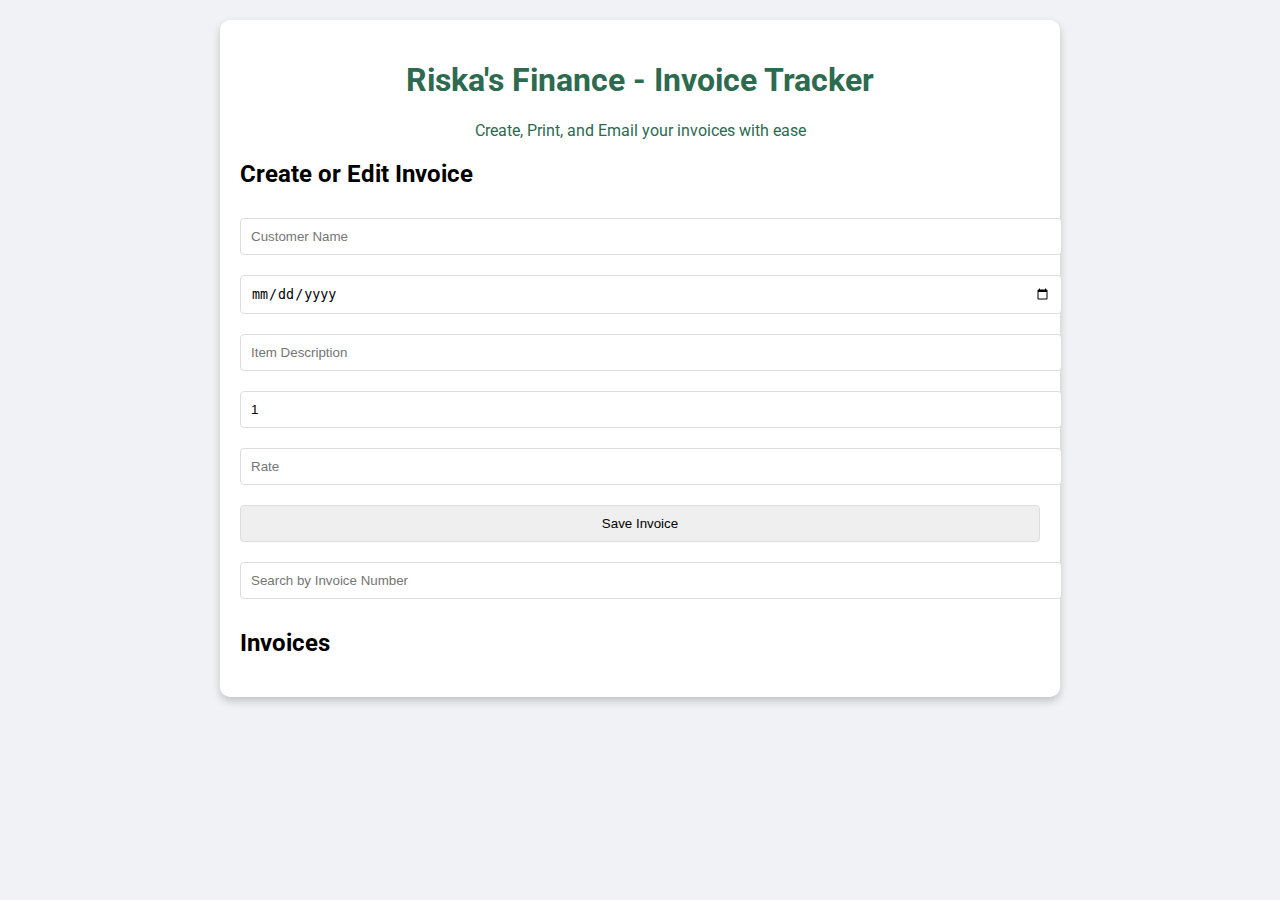
<file: accounting_program.html>
<!DOCTYPE html>
<html lang="en">
<head>
  <meta charset="UTF-8">
  <meta name="viewport" content="width=device-width, initial-scale=1.0">
  <title>Riska's Finance - Invoice Tracker</title>
  <link href="https://fonts.googleapis.com/css2?family=Roboto:wght@400;700&display=swap" rel="stylesheet">
  <style>
    body {
      font-family: 'Roboto', sans-serif;
      display: flex;
      flex-direction: column;
      align-items: center;
      background-color: #f0f2f5;
      margin: 0;
    }
    .container {
      width: 90%;
      max-width: 800px;
      margin-top: 20px;
      background-color: #ffffff;
      padding: 20px;
      border-radius: 10px;
      box-shadow: 0 4px 8px rgba(0, 0, 0, 0.2);
    }
    header {
      text-align: center;
      color: #2d6a4f;
    }
    .form input, .form select, .form button {
      width: 100%;
      padding: 10px;
      margin: 10px 0;
      border: 1px solid #ddd;
      border-radius: 4px;
    }
    .transactions ul {
      list-style: none;
      padding: 0;
    }
    .transactions li {
      padding: 10px;
      border: 1px solid #ddd;
      margin: 5px 0;
      display: flex;
      justify-content: space-between;
      background-color: #ffffff;
      border-radius: 5px;
    }
    .invoice-controls {
      display: flex;
      gap: 10px;
      justify-content: flex-end;
    }
    .print-btn, .email-btn, .edit-btn, .delete-btn, .mark-paid-btn {
      padding: 10px;
      border: none;
      color: white;
      border-radius: 4px;
      cursor: pointer;
    }
    .print-btn { background-color: #2d6a4f; }
    .email-btn { background-color: #ff8800; }
    .edit-btn { background-color: #007bff; }
    .delete-btn { background-color: #d9534f; }
    .mark-paid-btn { background-color: #5cb85c; }
    .paid { text-decoration: line-through; color: #5cb85c; }
    .search-input {
      width: 100%;
      padding: 10px;
      margin: 10px 0;
      border: 1px solid #ddd;
      border-radius: 4px;
    }
  </style>
</head>
<body>

<div class="container">
  <header>
    <h1>Riska's Finance - Invoice Tracker</h1>
    <p>Create, Print, and Email your invoices with ease</p>
  </header>

  <section class="form">
    <h2>Create or Edit Invoice</h2>
    <input type="text" id="customerName" placeholder="Customer Name">
    <input type="date" id="dueDate" placeholder="Due Date">
    <input type="text" id="description" placeholder="Item Description">
    <input type="number" id="quantity" placeholder="Quantity" min="1" value="1">
    <input type="number" id="rate" placeholder="Rate" min="0">
    <button onclick="createOrUpdateInvoice()">Save Invoice</button>
  </section>

  <section class="search">
    <input type="text" class="search-input" id="searchInvoiceNumber" placeholder="Search by Invoice Number" oninput="searchInvoice()">
  </section>

  <section class="transactions">
    <h2>Invoices</h2>
    <ul id="invoice-list"></ul>
  </section>
</div>

<script>
  let invoices = JSON.parse(localStorage.getItem('invoices')) || [];
  let editInvoiceId = null;

  function generateInvoiceNumber() {
    return invoices.length > 0 ? Math.max(...invoices.map(inv => inv.invoiceNumber)) + 1 : 1001;
  }

  function saveInvoices() {
    localStorage.setItem('invoices', JSON.stringify(invoices));
  }

  function createOrUpdateInvoice() {
    const customerName = document.getElementById('customerName').value;
    const dueDate = document.getElementById('dueDate').value;
    const description = document.getElementById('description').value;
    const quantity = parseInt(document.getElementById('quantity').value);
    const rate = parseFloat(document.getElementById('rate').value);
    const amount = (quantity * rate).toFixed(2);

    if (editInvoiceId === null) {
      const newInvoice = {
        id: invoices.length,
        invoiceNumber: generateInvoiceNumber(),
        customerName,
        dueDate,
        description,
        quantity,
        rate,
        amount,
        paid: false
      };
      invoices.push(newInvoice);
    } else {
      const invoice = invoices.find(inv => inv.id === editInvoiceId);
      invoice.customerName = customerName;
      invoice.dueDate = dueDate;
      invoice.description = description;
      invoice.quantity = quantity;
      invoice.rate = rate;
      invoice.amount = amount;
      editInvoiceId = null;
    }

    saveInvoices();
    updateInvoiceList();
    resetForm();
  }

  function resetForm() {
    document.getElementById('customerName').value = '';
    document.getElementById('dueDate').value = '';
    document.getElementById('description').value = '';
    document.getElementById('quantity').value = 1;
    document.getElementById('rate').value = '';
  }

  function updateInvoiceList(filteredInvoices = invoices) {
    const invoiceList = document.getElementById('invoice-list');
    invoiceList.innerHTML = '';

    filteredInvoices.forEach(invoice => {
      const invoiceItem = document.createElement('li');
      invoiceItem.className = invoice.paid ? 'paid' : '';
      invoiceItem.innerHTML = `
        <span>Invoice #${invoice.invoiceNumber} - ${invoice.customerName}: $${invoice.amount} (Due: ${invoice.dueDate})</span>
        <div class="invoice-controls">
          <button class="mark-paid-btn" onclick="markAsPaid(${invoice.id})">${invoice.paid ? 'Paid' : 'Mark as Paid'}</button>
          <button class="print-btn" onclick="printInvoice(${invoice.id})">Print</button>
          <button class="email-btn" onclick="emailInvoice(${invoice.id})">Email</button>
          <button class="edit-btn" onclick="editInvoice(${invoice.id})">Edit</button>
          <button class="delete-btn" onclick="deleteInvoice(${invoice.id})">Delete</button>
        </div>
      `;
      invoiceList.appendChild(invoiceItem);
    });
  }

  function editInvoice(id) {
    const invoice = invoices.find(inv => inv.id === id);
    document.getElementById('customerName').value = invoice.customerName;
    document.getElementById('dueDate').value = invoice.dueDate;
    document.getElementById('description').value = invoice.description;
    document.getElementById('quantity').value = invoice.quantity;
    document.getElementById('rate').value = invoice.rate;
    editInvoiceId = id;
  }

  function deleteInvoice(id) {
    invoices = invoices.filter(inv => inv.id !== id);
    saveInvoices();
    updateInvoiceList();
  }

  function markAsPaid(id) {
    const invoice = invoices.find(inv => inv.id === id);
    invoice.paid = !invoice.paid;
    saveInvoices();
    updateInvoiceList();
  }

  function printInvoice(id) {
    const invoice = invoices.find(inv => inv.id === id);
    const printWindow = window.open('', '_blank');
    printWindow.document.write(`
      <html>
        <head>
          <title>Invoice #${invoice.invoiceNumber} for ${invoice.customerName}</title>
          <style>
            body { font-family: Arial, sans-serif; margin: 20px; color: #333; }
            h1, h2 { color: #2d6a4f; }
            .header { text-align: center; }
            .header h1 { font-size: 24px; margin: 0; }
            .header p { font-size: 16px; margin: 5px 0; color: #555; }
            .line { width: 100%; border-top: 1px solid #ddd; margin: 10px 0; }
            .details-row { display: flex; justify-content: space-between; }
          </style>
        </head>
        <body>
          <div class="header">
            <h1>Riska's Finance</h1>
            <p>Address: 614 Crawford Ave, Dixon, IL 61021</p>
          </div>
          <div class="line"></div>
          <h2>Invoice #${invoice.invoiceNumber} for ${invoice.customerName}</h2>
          <div class="line"></div>
          <div class="details-row">
            <p><strong>Due Date:</strong> ${invoice.dueDate}</p>
            <p><strong>Total Amount:</strong> $${invoice.amount}</p>
          </div>
          <p><strong>Description:</strong> ${invoice.description}</p>
          <p><strong>Quantity:</strong> ${invoice.quantity} | <strong>Rate:</strong> $${invoice.rate}</p>
          <div class="line"></div>
        </body>
      </html>
    `);
    printWindow.document.close();
    printWindow.print();
  }

  function emailInvoice(id) {
    const invoice = invoices.find(inv => inv.id === id);
    alert(`Invoice #${invoice.invoiceNumber} for ${invoice.customerName} emailed!`);
  }

  function searchInvoice() {
    const searchValue = document.getElementById('searchInvoiceNumber').value;
    const filteredInvoices = invoices.filter(inv =>
      inv.invoiceNumber.toString().includes(searchValue)
    );
    updateInvoiceList(filteredInvoices);
  }

  window.onload = updateInvoiceList;
</script>

</body>
</html>
</file>
